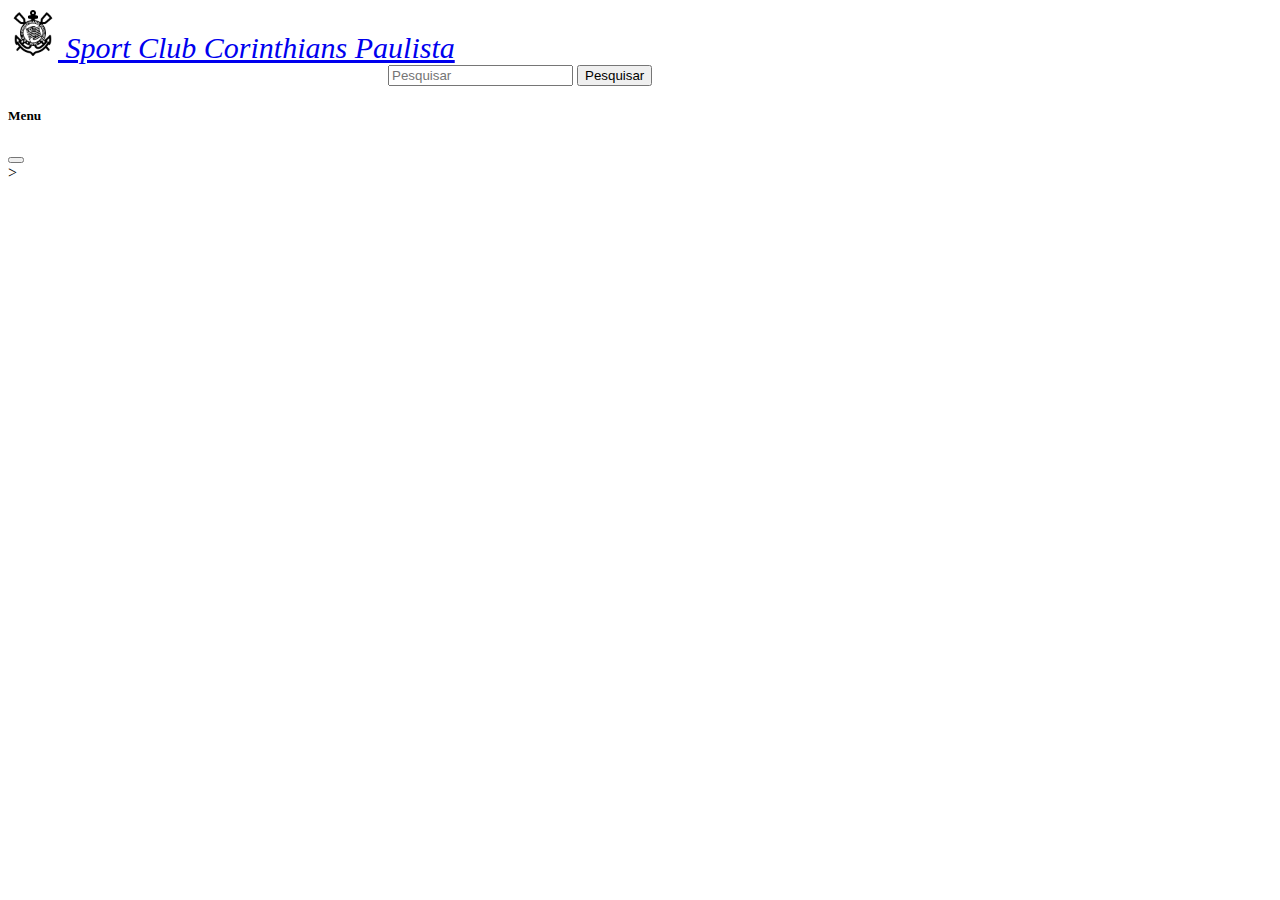
<file: index.html>
<!DOCTYPE html>
<html lang="pt-br">
<head>
    <meta charset="UTF-8">
    <meta http-equiv="X-UA-Compatible" content="IE=edge">
    <meta name="viewport" content="width=device-width, initial-scale=1.0">
    <title> Bootstrap </title>
    <link rel="stylesheet" href="https://stackpath.bootstrapcdn.com/bootstrap/4.1.3/css/bootstrap.min.css" 
    integrity="sha384-MCw98/SFnGE8fJT3GXwEOngsV7Zt27NXFoaoApmYm81iuXoPkFOJwJ8ERdknLPMO" crossorigin="anonymous">
    <link rel="stylesheet" href="assets\css\index.css">
</head>
<body>
    <!-- Barra de navegação -->
    <nav class="navbar navbar-light" style="background-color: white;">
    <a class="navbar-brand" href="#">
      <img src="assets/img/corinthians.png" width="50" height="50" class="d-inline-block align-top" alt="">
         Sport Club Corinthians Paulista
    </a>
    <nav class="navbar navbar-light bg-light">
        <a class="navbar-brand"></a>
        <form class="form-inline">
          <input class="form-control mr-sm-2" type="search" placeholder="Pesquisar" aria-label="Pesquisar">
          <button class="btn btn-outline-dark my-2 my-sm-0" type="submit">Pesquisar</button>
        </form>
        <div class="pos-f-t">
            <div class="collapse" id="navbarToggleExternalContent">
              <div class="bg-white">
                <h5 class="text-dark h4">Menu</h5>
                <span class="text-muted"></span>
              </div>
            </div>
            <nav class="navbar">
              <button class="navbar-toggler" type="button" data-toggle="collapse" data-target="#navbarToggleExternalContent" aria-controls="navbarToggleExternalContent" aria-expanded="false" aria-label="Alterna navegação">
                <span class="navbar-toggler-icon"></span>
              </button>
            </nav>
          </div>
      </nav>>
      <!--/Barra de Navegação  -->

        






    <script src="https://code.jquery.com/jquery-3.3.1.slim.min.js"
     integrity="sha384-q8i/X+965DzO0rT7abK41JStQIAqVgRVzpbzo5smXKp4YfRvH+8abtTE1Pi6jizo" crossorigin="anonymous">
    </script>
    <script src="https://cdnjs.cloudflare.com/ajax/libs/popper.js/1.14.3/umd/popper.min.js" 
    integrity="sha384-ZMP7rVo3mIykV+2+9J3UJ46jBk0WLaUAdn689aCwoqbBJiSnjAK/l8WvCWPIPm49" crossorigin="anonymous">
    </script>
    <script src="https://stackpath.bootstrapcdn.com/bootstrap/4.1.3/js/bootstrap.min.js" 
    integrity="sha384-ChfqqxuZUCnJSK3+MXmPNIyE6ZbWh2IMqE241rYiqJxyMiZ6OW/JmZQ5stwEULTy" crossorigin="anonymous">
</script>
</body>
</html>
</file>
